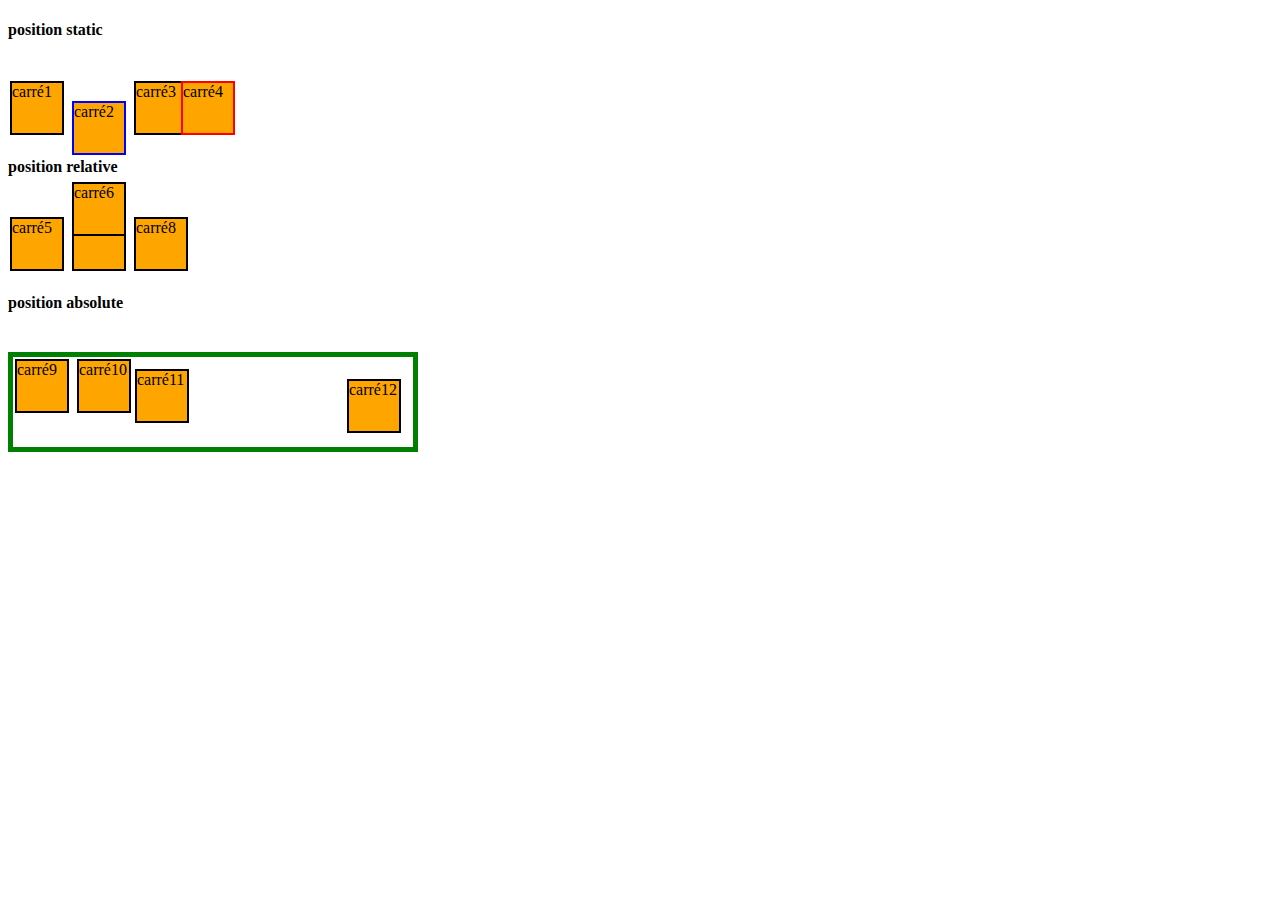
<file: Index.html>
<!DOCTYPE html>
    <html>
        <head>
            <title>Welcome</title>
            <link rel="stylesheet" href="style.css">
        </head>

        <body>
            <!--<div class="carrébleu"></div>
            <div class="carrérouge"></div>
            <div class="carrévert"></div>
            <div class="carrénoir"></div>-->

                <h4>position static</h4><br>

                <div class="block">carré1</div>
                <div class="block" id="carre2">carré2</div>
                <div class="block">carré3</div>
                <div class="block" id="carre4">carré4</div>

                <h4>position relative</h4><br>

                <div class="block">carré5</div>
                <div class="block" id="carre6">carré6</div>
                <div class="block">carré7</div>
                <div class="block">carré8</div>

                <h4>position absolute</h4><br>

            <div class="container">
                <div class="block">carré9</div>
                <div class="block">carré10</div>
                <div class="block" id="carre11">carré11</div>
                <div class="block" id="carre12">carré12</div>
            </div>
        </body>

    </html>
</file>
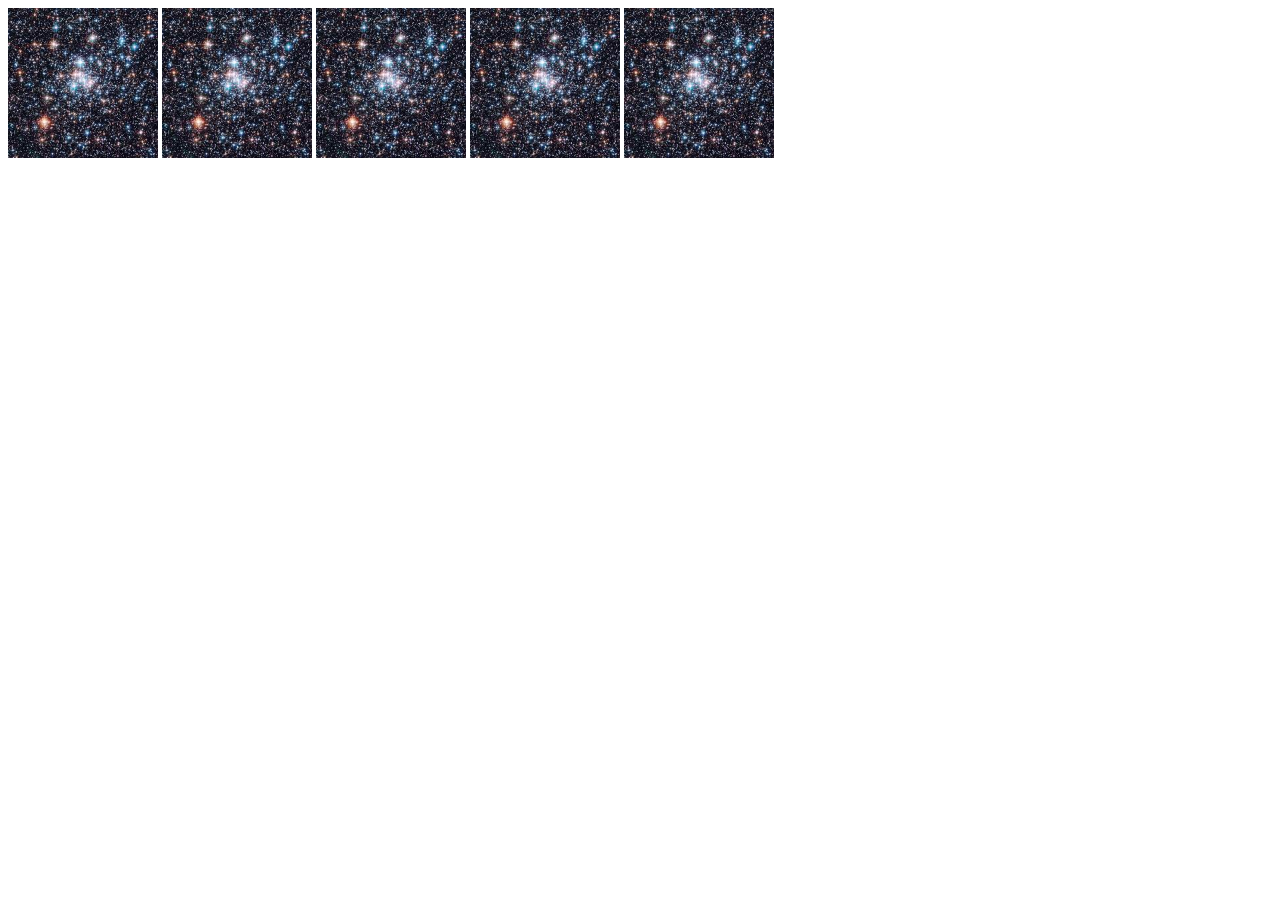
<file: Pseudo.html>
<!DOCTYPE html>
<html lang="fr">
<head>
    <meta charset="UTF-8">
    <link rel="stylesheet" href="Pseudo.css">
    <link rel="stylesheet" href="https://cdnjs.cloudflare.com/ajax/libs/animate.css/4.1.1/animate.min.css"/> 
    <meta http-equiv="X-UA-Compatible" content="IE=edge">
    <meta name="viewport" content="width=device-width, initial-scale=1.0">
    <title>Document</title>
</head>
<body>
    <div class="bloc animate__animated animate__backInDown"></div>
    <div class="bloc animate__animated animate__backInDown animate__delay-1s"></div>
    <div class="bloc animate__animated animate__backInDown animate__delay-2s"></div>
    <div class="bloc animate__animated animate__backInDown animate__delay-3s"></div>
    <div class="bloc animate__animated animate__backInDown animate__delay-4s"></div>
</body>
</html>
</file>
<file: style.css>
/*.carrébleu {
    width: 10px;
    height: 10px;
    padding: 10px;
    display: inline-flex;
    background: #1900ff;
}
.carrérouge {
    width: 10px;
    height: 10px;
    padding: 10px;
    display: inline-flex;
    background: #ff0000;
}
.carrévert {
    width: 10px;
    height: 10px;
    padding: 10px;
    display: inline-flex;
    background: #00ff4c;
}
.carrénoir {
    width: 10px;
    height: 10px;
    padding: 10px;
    display: inline-flex;
    background: #000000;
}*/
.block {
    height: 50px;
    width: 50px;
    margin: 2px;
    display: inline-block;
    border: black 2px solid;
    background-color: orange;
}
#carre2 {
    position: relative;
    top: 20px;
    border: 2px blue solid;
}
#carre4 {
    position: relative;
    left: -15px;
    border: 2px red solid;
}
#carre6 {
    position: absolute;
    top: 180px;
}
.container {
    border: green 5px solid;
    position: relative;
    width: 400px;
    height: 90px;
}
#carre11 {
    position: absolute;
    top: 10px;
}
#carre12 {
    position: absolute;
    top: 20px;
    right: 10px;
}
</file>
<file: Pseudo.css>
/*.bloc {
    background-image: url(assets/original.jpg);
    background-size: cover;
    height: 150px;
    width: 150px;
}
/*.bloc:hover {
    /*background-image: url(assets/Chat.png);
    background-size: cover;*/
    /*background: url('https://www.vetostore.com/media/wysiwyg/img_fiche_conseil/conseil-chat-temp_rature-1.jpg')no-repeat center center/cover;
}*/
/*.bloc {
    display: inline-block;
    height: 150px;
    width: 150px;
    background-color: orange;
}
.bloc:hover {
    height: 150px;
    width: 150px;
    background-color: blue;
    border-radius: 50%;
}*/
.bloc {
    display: inline-block;
    height: 150px;
    width: 150px;
    background-color: orange;
    background: url(Assets/Stars.jpg)no-repeat center center/cover;
}
.bloc:hover {
    height: 150px;
    width: 150px;
    background-color: blue;
    border-radius: 50%;
    background: url(Assets/Chat.png)no-repeat center center/cover;
}
</file>
